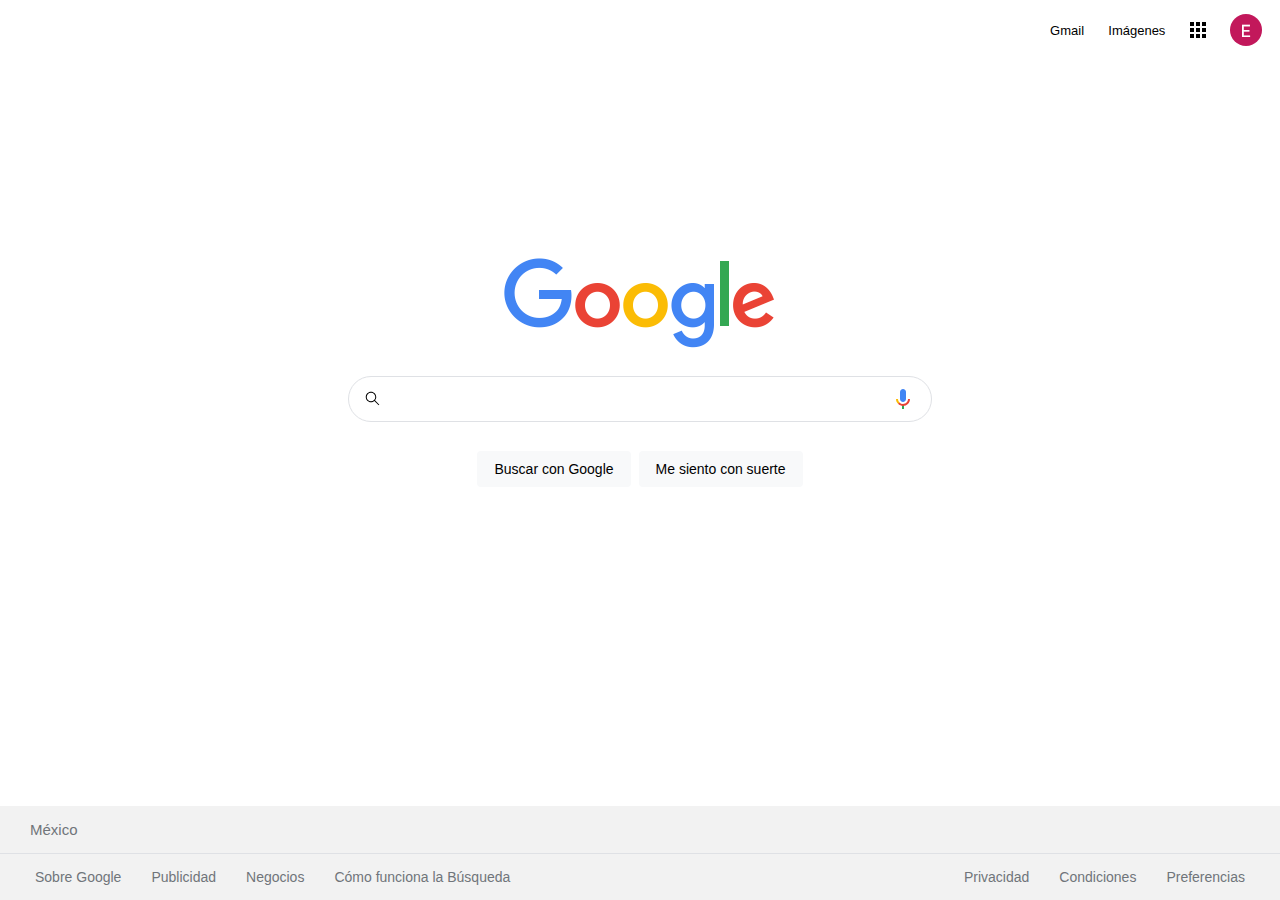
<file: googleClon/index.html>
<!DOCTYPE html>
<html lang="en">
  <head>
    <meta charset="UTF-8" />
    <meta name="viewport" content="width=device-width, initial-scale=1.0" />
    <meta name="robots" content="index,follow" />
    <link rel="stylesheet" href="./styles/main.css" />
    <title>Google</title>
  </head>
  <body>
    <header class="header-container">
      <nav class="header-container__nav">
        <a class="header-container__links" href="#">Gmail</a>
        <a class="header-container__links" href="#">Imágenes</a>
        <a class="header-container__icon-container" href="#"
          ><object data="./img/bento-menu.svg" width="16"></object
        ></a>
        <a class="header-container__icon-container" href="#"
          ><img
            class="header-container__icon"
            src="./img/profile-icon.png"
            alt="Profile picture"
        /></a>
      </nav>
    </header>
    <main class="main-container">
      <div class="logo-container">
        <img src="./img/logo.png" alt="Google logo" />
      </div>
      <div></div>
      <form class="form-container" action="">
        <label class="form-container__search-input" for="search-input">
          <div class="form-container__search-input__search-icon-container">
            <object
              data="./img/search-icon.svg"
              width="14.58"
              height="14.58"
            ></object>
          </div>
          <input type="text" id="search-input" />
          <div class="form-container__search-input__mic-icon-container">
            <object data="./img/mic-logo.svg" width="24" height="24"></object>
          </div>
        </label>
        <div class="form-container__buttons-container">
          <input type="submit" value="Buscar con Google" />
          <input type="submit" value="Me siento con suerte" />
        </div>
      </form>
    </main>
    <div class="test"></div>
    <section class="main-container__country">México</section>
    <footer class="footer-container">
      <nav class="footer-container__nav-container">
        <div class="footer-container__nav-container__div-container">
          <a class="footer-container__links" href="#">Sobre Google</a>
          <a class="footer-container__links" href="#">Publicidad</a>
          <a class="footer-container__links" href="#">Negocios</a>
          <a class="footer-container__links" href="#"
            >Cómo funciona la Búsqueda</a
          >
        </div>
        <div class="footer-container__nav-container__div-container">
          <a class="footer-container__links" href="#">Privacidad</a>
          <a class="footer-container__links" href="#">Condiciones</a>
          <a class="footer-container__links" href="#">Preferencias</a>
        </div>
      </nav>
    </footer>
  </body>
</html>
</file>
<file: googleClon/styles/main.css>
:root {
    --primary-color: #000000;
    --secondary-color: #70757A;
    --primary-background-color: #F2F2F2;
    --secondary-background-color: #F8F9FA;
    --primary-border-color: #DFE1E5;
    --secondary-border-color: #DADCE0;
}

* {
    box-sizing: border-box;
    margin: 0;
    padding: 0;
}

html {
    font-size: 62.5%;
    font-family: Arial, Helvetica, sans-serif;
}

body {
    font-size: 1.6rem;
}

.header-container {
    display: flex;
    justify-content: flex-end;
    height: 60px;
    padding: 6px;
}

.header-container__nav {
    width: 236.05px;
    display: flex;
    justify-content: space-around;
    align-items: center;
}

.header-container__links {
    font-family: 'Roboto', sans-serif;
    font-size: 1.3rem;
    color: var(--primary-color);
    text-decoration: none;
}

.header-container__icon {
    border-radius: 50%;
}

.header-container__icon-container {
    padding-top: 3px;
}

.logo-container {
    display: flex;
    flex-direction: column;
    justify-content: flex-end;
    min-height: 92px;
    max-height: 290px;
    height: 290px;
}

.main-container {
    display: flex;
    flex-direction: column;
    align-items: center;
    justify-content: center;
}

.form-container {
    padding: 26px 20px 20px 20px;
    height: 160px;
}

.form-container__search-input {
    display: flex;
    flex: 0%;
    margin: 0 auto;
    border-radius: 24px;
    justify-content: space-between;
    height: 46px;
    border: 1px solid var(--primary-border-color);
    width: 584px;
    max-width: 584px;
    padding: 5px 8px 0 14px;
}

.form-container__search-input__search-icon-container {
    display: flex;
    width: 33px;
    height: 39px;
    align-items: center;
    padding-left: 2px;
    padding-bottom: 7px;
}

.form-container__search-input__mic-icon-container {
    display: flex;
    width: 33px;
    height: 39px;
    padding: 5px 8px 0 0;
}

.form-container label input[type=text] {
    flex: 100%;
    font-size: 1.6rem;
    border: none;
    outline: none;
}

.form-container label input[type=text]:hover {
    outline: none;
}

.form-container__buttons-container {
    height: 88px;
    padding-top: 18px;
    display: flex;
    justify-content: center;
}

.form-container__buttons-container input[type=submit] {
    background: var(--secondary-background-color);
    border: none;
    font-size: 1.4rem;
    border-radius: 4px;
    margin: 11px 4px;
    padding: 0 17px;
    height: 36px;
}

.main-container__country {
    font-size: 1.5rem;
    color: var(--primary-color);
    text-decoration: none;
    padding: 15px 30px;
    background-color: var(--primary-background-color);
    border-bottom: 1px solid var(--primary-border-color);
    color: var(--secondary-color);
    height: 48px;
}

.footer-container {
    display: flex;
    flex-direction: row;
    height: 46px;
    padding: 0 20px;
    background-color: var(--primary-background-color);

}

.footer-container__links {
    font-size: 1.4rem;
    color: var(--secondary-color);
    padding: 15px;
    text-decoration: none;
}

.footer-container__nav-container {
    width: 100%;
    display: flex;
    flex-direction: row;
    justify-content: space-between;
    align-items: center;
}

.footer-container__nav-container__div-container {
    display: flex;
    justify-content: center;
}

.test {
    height: calc(100vh - 604px);
}
</file>
